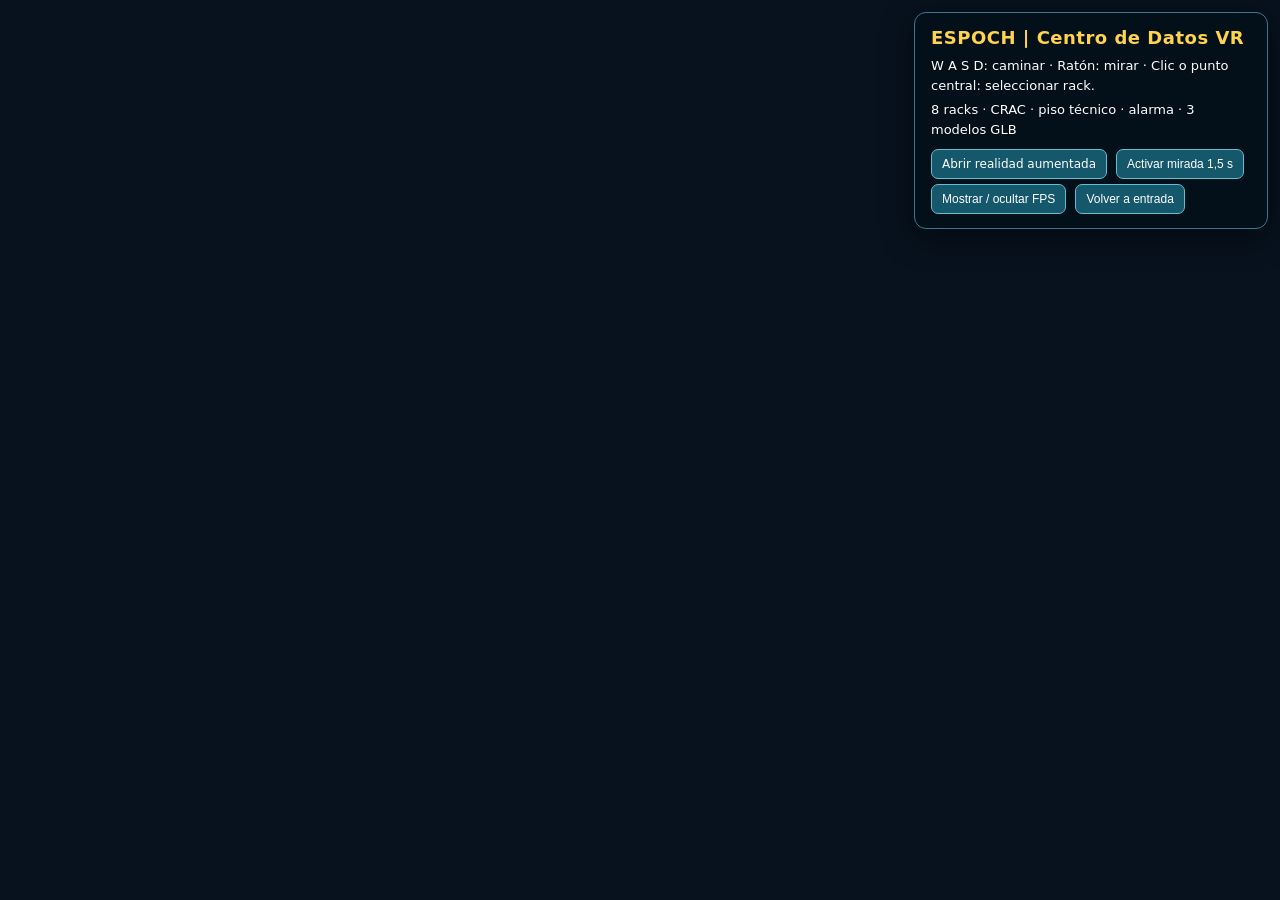
<file: CentroDatosL/index.html>
<!DOCTYPE html>
<html lang="es">
<head>
    <meta charset="UTF-8">
    <meta name="viewport" content="width=device-width, initial-scale=1.0">
    <title>Centro de Datos VR- Luis Chumpik</title>

    <!-- A-Frame (requiere Internet) -->
    <script src="https://aframe.io/releases/1.6.0/aframe.min.js"></script>

    <!-- Componentes personalizados -->
    <script>
        /* ---------- Componente rack (sin cambios) ---------- */
        AFRAME.registerComponent('rack', {
            schema: {
                unidades: { type: 'int', default: 8 },
                estado:   { type: 'string', default: 'ok' }
            },

            init: function () {
                var el = this.el;
                var n  = this.data.unidades;
                var ledColor = (this.data.estado === 'ok') ? '#00ff55' : '#ff2222';

                var cuerpo = document.createElement('a-box');
                cuerpo.setAttribute('width', '1');
                cuerpo.setAttribute('height', '2');
                cuerpo.setAttribute('depth', '1');
                cuerpo.setAttribute('position', '0 1 0');
                cuerpo.setAttribute('color', '#1c1c24');
                el.appendChild(cuerpo);

                for (let i = 0; i < n; i++) {
                    let servidor = document.createElement('a-box');
                    servidor.setAttribute('position', `0 ${0.3 + i * 0.2} 0.52`);
                    servidor.setAttribute('width', '0.8');
                    servidor.setAttribute('height', '0.12');
                    servidor.setAttribute('depth', '0.03');
                    servidor.setAttribute('color', '#BACAD1');
                    el.appendChild(servidor);

                    let led = document.createElement('a-sphere');
                    led.setAttribute('position', `0.35 ${0.3 + i * 0.2} 0.55`);
                    led.setAttribute('radius', '0.03');
                    led.setAttribute('color', ledColor);
                    el.appendChild(led);
                }
            }
        });

        /* ---------- Componente info-rack (CLASE 4 corregido) ---------- */
    AFRAME.registerComponent('info-rack', {
    schema: {
        titulo:  { type: 'string', default: 'RACK' },
        detalle: { type: 'string', default: '' },
        estado:  { type: 'string', default: 'ok' }
    },
    init: function () {
        const rack = this.el;

        // Panel 3D solo texto, sin fondo
        const panel = document.createElement('a-text');
        panel.setAttribute('value', this.data.titulo + '\n' + this.data.detalle);
        panel.setAttribute('position', '0 2.50 0.7');
        panel.setAttribute('look-at', '#camara');
        panel.setAttribute('width', 2);
        panel.setAttribute('align', 'center');
        panel.setAttribute('color', this.data.estado === 'falla' ? '#ff4444' : '#ffffff');
        panel.setAttribute('wrap-count', 25);
        panel.setAttribute('visible', false);
        rack.appendChild(panel);

        // Detector invisible para el cursor
        const detector = document.createElement('a-box');
        detector.classList.add('interactive');
        detector.setAttribute('position', '0 1 0.6');
        detector.setAttribute('width', '0.7');
        detector.setAttribute('height', '2.1');
        detector.setAttribute('depth', '0.08');
        detector.setAttribute('material',
            'color: #77eaff; transparent: true; opacity: 0.015; depthWrite: false');
        rack.appendChild(detector);

        const datos = this.data;

        detector.addEventListener('click', function () {
            const abrir = !panel.getAttribute('visible');
            panel.setAttribute('visible', abrir);

            const area = document.getElementById('detalle');
            if (area) {
                area.classList.remove('hide');
                area.innerHTML =
                    '<strong>' + datos.titulo + '</strong>' +
                    '<p>' + datos.detalle + '</p>' +
                    '<p class="small">Estado simulado: ' +
                        (datos.estado === 'falla' ? 'FALLA' : 'ACTIVO') +
                    '</p>';
            }

            try {
                const AC = window.AudioContext || window.webkitAudioContext;
                if (AC) {
                    const ctx = window.sonidoCtx || (window.sonidoCtx = new AC());
                    if (ctx.state === 'suspended') ctx.resume();
                    const osc = ctx.createOscillator();
                    const gan = ctx.createGain();
                    osc.type = 'sine';
                    osc.frequency.value = datos.estado === 'falla' ? 320 : 720;
                    gan.gain.setValueAtTime(0.05, ctx.currentTime);
                    gan.gain.exponentialRampToValueAtTime(0.001, ctx.currentTime + 0.16);
                    osc.connect(gan);
                    gan.connect(ctx.destination);
                    osc.start();
                    osc.stop(ctx.currentTime + 0.17);
                }
            } catch (e) { console.warn('Audio no disponible', e); }
        });
    }
});

AFRAME.registerComponent('vertical-controls', {
    schema: {
        speed: { type: 'number', default: 1.5 },   // m/s de subida/bajada
        minY:  { type: 'number', default: 0.20 },  // límite inferior (suelo)
        maxY:  { type: 'number', default: 2.80 }   // límite superior (bajo el techo)
    },

    init: function () {
        this.keys = { up: false, down: false };
        this._onKeyDown = this._onKeyDown.bind(this);
        this._onKeyUp   = this._onKeyUp.bind(this);
        window.addEventListener('keydown', this._onKeyDown);
        window.addEventListener('keyup',   this._onKeyUp);
    },

    _onKeyDown: function (evt) {
        // Ignorar si el usuario escribe en un campo de texto
        const t = evt.target;
        if (t.tagName === 'INPUT' || t.tagName === 'TEXTAREA' || t.isContentEditable) return;

        const k = evt.key.toLowerCase();
        if (k === 'q') { this.keys.up   = true; evt.preventDefault(); }  // Q = subir
        if (k === 'e') { this.keys.down = true; evt.preventDefault(); }  // E = bajar
    },

    _onKeyUp: function (evt) {
        const k = evt.key.toLowerCase();
        if (k === 'q') this.keys.up   = false;
        if (k === 'e') this.keys.down = false;
    },

    tick: function (time, delta) {
        if (!this.keys.up && !this.keys.down) return;

        // Normaliza el delta: 16 ms ≈ 60 fps. Cap a 100 ms por si hay lag.
        const dt = Math.min(delta, 100) / 1000;

        let dy = 0;
        if (this.keys.up)   dy += this.data.speed * dt;
        if (this.keys.down) dy -= this.data.speed * dt;

        const pos = this.el.object3D.position;
        pos.y = Math.max(this.data.minY, Math.min(this.data.maxY, pos.y + dy));
    },

    remove: function () {
        window.removeEventListener('keydown', this._onKeyDown);
        window.removeEventListener('keyup',   this._onKeyUp);
    }
});

        
/* Genera una textura procedural y la devuelve como dataURL */
function crearTextura(tipo) {
    const c = document.createElement('canvas');
    c.width = c.height = 256;
    const ctx = c.getContext('2d');

    if (tipo === 'metal') {
        // Metal cepillado: fondo gris + líneas finas horizontales
        ctx.fillStyle = '#9aa5b0';
        ctx.fillRect(0, 0, 256, 256);
        for (let i = 0; i < 256; i += 2) {
            ctx.strokeStyle = 'rgba(255,255,255,' + (Math.random() * 0.15) + ')';
            ctx.beginPath();
            ctx.moveTo(0, i);
            ctx.lineTo(256, i);
            ctx.stroke();
        }
    } else if (tipo === 'perforado') {
        // Chapa perforada: fondo gris + puntos oscuros
        ctx.fillStyle = '#b5bdc6';
        ctx.fillRect(0, 0, 256, 256);
        ctx.fillStyle = '#3a424a';
        for (let y = 8; y < 256; y += 16) {
            for (let x = 8; x < 256; x += 16) {
                ctx.beginPath();
                ctx.arc(x, y, 4, 0, Math.PI * 2);
                ctx.fill();
            }
        }
    } else if (tipo === 'plastico') {
        // Plástico: base lisa + grano sutil
        ctx.fillStyle = '#d0d6dc';
        ctx.fillRect(0, 0, 256, 256);
        for (let i = 0; i < 2000; i++) {
            ctx.fillStyle = 'rgba(0,0,0,' + (Math.random() * 0.08) + ')';
            ctx.fillRect(Math.random() * 256, Math.random() * 256, 1, 1);
        }
    }

    return c.toDataURL();
}

/* Componente que aplica textura + color al modelo, conservando el color base */
AFRAME.registerComponent('ac-texture', {
    schema: {
        tipo:  { type: 'string', default: 'metal' },
        color: { type: 'color',  default: '#ffffff' },
        rough: { type: 'number', default: 0.6 },
        metal: { type: 'number', default: 0.7 }
    },
    init: function () {
        const el = this.el;
        const apply = () => {
            const mesh = el.getObject3D('mesh');
            if (!mesh) return;

            const dataURL = crearTextura(this.data.tipo);
            const loader = new THREE.TextureLoader();
            loader.load(dataURL, (tex) => {
                tex.wrapS = tex.wrapT = THREE.RepeatWrapping;
                tex.repeat.set(2, 2);           // ajusta densidad
                const tint = new THREE.Color(this.data.color);

                mesh.traverse((node) => {
                    if (!node.isMesh || !node.material) return;
                    const mats = Array.isArray(node.material) ? node.material : [node.material];
                    mats.forEach((m) => {
                        m.map = tex;
                        if (m.color) m.color.copy(tint);
                        if ('roughness' in m) m.roughness = this.data.rough;
                        if ('metalness' in m) m.metalness = this.data.metal;
                        m.needsUpdate = true;
                    });
                });
            });
        };
        el.addEventListener('model-loaded', apply);
    }
});

    </script>

    <!-- Hoja de estilos externa -->
    <link rel="stylesheet" href="style.css">
</head>

<body>

    <!-- ===== INTERFAZ 2D (la estiliza style.css) ===== -->
    <div class="hud">
        <h2>ESPOCH | Centro de Datos VR</h2>
        <p>W A S D: caminar · Ratón: mirar · Clic o punto central: seleccionar rack.</p>
        <p>8 racks · CRAC · piso técnico · alarma · 3 modelos GLB</p>
        <a href="ar.html">Abrir realidad aumentada</a>
        <button type="button" id="gaze">Activar mirada 1,5 s</button>
        <button type="button" id="stats">Mostrar / ocultar FPS</button>
        <button type="button" id="reset">Volver a entrada</button>
    </div>

    <div class="info hide" id="detalle">
        <strong>Bienvenido al laboratorio</strong>
        <p>Seleccione un rack para consultar su función y estado. Busque el equipo con FALLA.</p>
        <p class="small">Simulación educativa. Use un navegador compatible con WebXR para entrar en VR.</p>
    </div>

    <!-- ===== ESCENA 3D ===== -->
    <a-scene background="color: #0b0d12">

        <!-- Assets -->
        <a-assets>
            <a-asset-item id="escritorio-glb" src="models/escritorio.glb"></a-asset-item>
            <a-asset-item id="router-glb"     src="models/wifi_router.glb"></a-asset-item>
            <a-asset-item id="rack-glb"       src="models/server_racking_system.glb"></a-asset-item>
            <a-asset-item id="rejilla-glb"    src="models/rejilla.glb"></a-asset-item>
            <a-asset-item id="aire-glb"       src="models/aire.glb"></a-asset-item>
        </a-assets>

        <!-- ===== PUERTA DE ACCESO ===== -->
        <a-box position="0 1 1.91" width="1.2" height="2" depth="0.04" color="#6B440F"></a-box>
        <a-sphere position="0.43 1 1.81" radius="0.055" color="#f5c542"></a-sphere>
        <a-text
            value="ACCESO \nAL CENTRO \nDE DATOS"
            position="0 1.35 1.78"
            rotation="0 180 0"
            align="center"
            width="3"
            color="#ffffff">
        </a-text>

        <!-- ===== PUERTA DE SALIDA ===== -->
        <a-box position="0 1 -9.91" width="1.2" height="2" depth="0.04" color="#6B440F"></a-box>
        <a-sphere position="0.43 1 -9.81" radius="0.055" color="#f5c542"></a-sphere>
        <a-text
            value="SALIDA"
            position="0 1.35 -9.78"
            align="center" width="3" color="#ffffff">
        </a-text>

                <!-- ===== ALARMA Y SALIDA (CLASE 5) ===== -->
        <!-- Luz de alarma roja parpadeante -->
        <a-light type="point" color="#ff2222" intensity="0.5" 
                 distance="3" position="1.2 2 -5" 
                 animation="property: intensity; from: 0.2; to: 1.4; dir: alternate; dur: 650; loop: true"></a-light>
        
        <!-- Letrero de SALIDA en el piso cerca de la puerta de salida -->
        <a-text value="SALIDA" position="0 0.03 -9" rotation="-90 0 0" 
                align="center" width="1.8" color="#ffe166"></a-text>

        <!-- ===== UNIDAD DE CLIMATIZACIÓN CRAC ===== -->

            <!-- Cuerpo principal -->
            <a-box position="-3 0.9 1.5"  width="1.2"  height="1.8"  depth="0.8"  material="color: #F0FBEA; metalness: 0.8; roughness: 0.4"></a-box>

            <!-- Tapa superior metálica -->
            <a-box position="-3 1.82 1.5" width="1.24" height="0.06" depth="0.84"
                material="color: #8899aa; metalness: 0.9; roughness: 0.5"></a-box>

            <!-- Panel de control (izquierda) -->
            <a-box position="-3.17 1.62 1.08" width="0.45" height="0.22" depth="0.03" color="#1a2530"></a-box>
            <a-sphere position="-3.33 1.62 1.06" radius="0.02" material="color: #00ff55; emissive: #00ff55"></a-sphere>
            <a-sphere position="-3.27 1.62 1.06" radius="0.02" material="color: #ffaa00; emissive: #ffaa00"></a-sphere>
            <a-text value="22.5°" position="-3.09 1.62 1.06" align="center" width="0.28" color="#00ff88"></a-text>

            <!-- Pantalla cuadriculada (6 columnas × 2 filas) -->
<!-- Fondo de la pantalla -->
<a-box position="-3.17 1.62 1.064" width="0.42" height="0.16" depth="0.004" color="#05080c"></a-box>

<!-- 5 verticales internas = 6 columnas -->
<a-box position="-3.31 1.62 1.061" width="0.002" height="0.16" depth="0.001"
       material="color: #00ff88; emissive: #00ff88; emissiveIntensity: 0.7"></a-box>
<a-box position="-3.24 1.62 1.061" width="0.002" height="0.16" depth="0.001"
       material="color: #00ff88; emissive: #00ff88; emissiveIntensity: 0.7"></a-box>
<a-box position="-3.17 1.62 1.061" width="0.002" height="0.16" depth="0.001"
       material="color: #00ff88; emissive: #00ff88; emissiveIntensity: 0.7"></a-box>
<a-box position="-3.10 1.62 1.061" width="0.002" height="0.16" depth="0.001"
       material="color: #00ff88; emissive: #00ff88; emissiveIntensity: 0.7"></a-box>
<a-box position="-3.03 1.62 1.061" width="0.002" height="0.16" depth="0.001"
       material="color: #00ff88; emissive: #00ff88; emissiveIntensity: 0.7"></a-box>

<!-- 1 horizontal = 2 filas -->
<a-box position="-3.17 1.62 1.061" width="0.42" height="0.002" depth="0.001"
       material="color: #00ff88; emissive: #00ff88; emissiveIntensity: 0.7"></a-box>

            <!-- ===== PANEL DE TEMPERATURA (fija) ===== -->

            <!-- Fondo del panel -->
            <a-box position="-2.72 1.62 1.075"
                width="0.44" height="0.22" depth="0.015"
                color="#1a2530"></a-box>

            <!-- Temperatura -->
            <a-text value="22.5°C"
                    rotation="0 180 0"
                    position="-2.72 1.66 1.040"
                    align="center" width="1.2" color="#00ff88"></a-text>

            <!-- Modelo -->
            <a-text value="AC-3000"
                    rotation="0 180 0"
                    position="-2.72 1.58 1.040"
                    align="center" width="1.2" color="#00e5ff"></a-text>

            <!-- Línea divisoria vertical entre panel superior y rejilla -->
            <a-box position="-3 1.28 1.09" width="0.95" height="0.03" depth="0.02"
                material="color: #5a6778; metalness: 0.8; roughness: 0.4"></a-box>

            <!-- Marco de la rejilla frontal -->
            <a-box position="-3 0.85 1.09" width="0.95" height="0.75" depth="0.02" color="#263849"></a-box>

            <!-- Ventilador detrás de la rejilla (círculo oscuro) -->
            <a-circle position="-3 0.85 1.10" radius="0.28" color="#0f1419" segments="24"></a-circle>

            <!-- Aspas del ventilador (3 aspas radiales) -->
            <a-box position="-3 0.85 1.10" width="0.50" height="0.03" depth="0.005" color="#3a4552" rotation="0 0 0"></a-box>
            <a-box position="-3 0.85 1.10" width="0.50" height="0.03" depth="0.005" color="#3a4552" rotation="0 0 60"></a-box>
            <a-box position="-3 0.85 1.10" width="0.50" height="0.03" depth="0.005" color="#3a4552" rotation="0 0 120"></a-box>

            <!-- Eje central del ventilador -->
            <a-sphere position="-3 0.85 1.10" radius="0.045"
                    material="color: #5a6778; metalness: 0.9; roughness: 0.3"></a-sphere>

            <!-- Lamas metálicas de la rejilla (4) -->
            <a-box position="-3 1.10 1.08" width="0.88" height="0.03" depth="0.04"
                material="color: #8899aa; metalness: 0.9; roughness: 0.5"></a-box>
            <a-box position="-3 0.95 1.08" width="0.88" height="0.03" depth="0.04"
                material="color: #8899aa; metalness: 0.9; roughness: 0.5"></a-box>
            <a-box position="-3 0.80 1.08" width="0.88" height="0.03" depth="0.04"
                material="color: #8899aa; metalness: 0.9; roughness: 0.5"></a-box>
            <a-box position="-3 0.65 1.08" width="0.88" height="0.03" depth="0.04"
                material="color: #8899aa; metalness: 0.9; roughness: 0.5"></a-box>

            <!-- Rejillas laterales metálicas (3 líneas por lado) -->
            <a-box position="-3.61 1.30 1.5" width="0.02" height="0.03" depth="0.55"
                material="color: #8899aa; metalness: 0.9; roughness: 0.5"></a-box>
            <a-box position="-3.61 1.15 1.5" width="0.02" height="0.03" depth="0.55"
                material="color: #8899aa; metalness: 0.9; roughness: 0.5"></a-box>
            <a-box position="-3.61 1.00 1.5" width="0.02" height="0.03" depth="0.55"
                material="color: #8899aa; metalness: 0.9; roughness: 0.5"></a-box>

            <a-box position="-2.39 1.30 1.5" width="0.02" height="0.03" depth="0.55"
                material="color: #8899aa; metalness: 0.9; roughness: 0.5"></a-box>
            <a-box position="-2.39 1.15 1.5" width="0.02" height="0.03" depth="0.55"
                material="color: #8899aa; metalness: 0.9; roughness: 0.5"></a-box>
            <a-box position="-2.39 1.00 1.5" width="0.02" height="0.03" depth="0.55"
                material="color: #8899aa; metalness: 0.9; roughness: 0.5"></a-box>

            <!-- Etiqueta superior -->
            <a-text value="CRAC - CLIMATIZACION"
                    position="-3 2.05 1.05"
                    rotation="0 180 0"
                    align="center" width="2.3" color="#00e5ff"></a-text>

        <!-- ===== PISO ===== -->
        <a-plane position="0 0 -4" rotation="-90 0 0" width="8" height="12" color="#6F95BE"></a-plane>

        <!-- ===== CUADRÍCULA DEL PISO ===== -->
            <a-box position="-3 0.004 -4" width="0.008" height="0.008" depth="12" color="#9aabba"></a-box>
            <a-box position="-2 0.004 -4" width="0.008" height="0.008" depth="12" color="#9aabba"></a-box>
            <a-box position="-1 0.004 -4" width="0.008" height="0.008" depth="12" color="#9aabba"></a-box>
            <a-box position="0 0.004 -4"  width="0.008" height="0.008" depth="12" color="#9aabba"></a-box>
            <a-box position="1 0.004 -4"  width="0.008" height="0.008" depth="12" color="#9aabba"></a-box>
            <a-box position="2 0.004 -4"  width="0.008" height="0.008" depth="12" color="#9aabba"></a-box>
            <a-box position="3 0.004 -4"  width="0.008" height="0.008" depth="12" color="#9aabba"></a-box>

            <a-box position="0 0.004 1"  width="8" height="0.008" depth="0.008" color="#9aabba"></a-box>
            <a-box position="0 0.004 0"  width="8" height="0.008" depth="0.008" color="#9aabba"></a-box>
            <a-box position="0 0.004 -1" width="8" height="0.008" depth="0.008" color="#9aabba"></a-box>
            <a-box position="0 0.004 -2" width="8" height="0.008" depth="0.008" color="#9aabba"></a-box>
            <a-box position="0 0.004 -3" width="8" height="0.008" depth="0.008" color="#9aabba"></a-box>
            <a-box position="0 0.004 -4" width="8" height="0.008" depth="0.008" color="#9aabba"></a-box>
            <a-box position="0 0.004 -5" width="8" height="0.008" depth="0.008" color="#9aabba"></a-box>
            <a-box position="0 0.004 -6" width="8" height="0.008" depth="0.008" color="#9aabba"></a-box>
            <a-box position="0 0.004 -7" width="8" height="0.008" depth="0.008" color="#9aabba"></a-box>
            <a-box position="0 0.004 -8" width="8" height="0.008" depth="0.008" color="#9aabba"></a-box>
            <a-box position="0 0.004 -9" width="8" height="0.008" depth="0.008" color="#9aabba"></a-box>

        <!-- ===== PAREDES ===== -->
        <a-box position="0 1.5 -10" width="8"   height="3" depth="0.2" color="#325E94"></a-box>
        <a-box position="0 1.5 2"   width="8"   height="3" depth="0.2" color="#325E94"></a-box>
        <a-box position="-4 1.5 -4" width="0.2" height="3" depth="12"  color="#325E94"></a-box>
        <a-box position="4 1.5 -4"  width="0.2" height="3" depth="12"  color="#325E94"></a-box>

                <!-- ===== PANEL DE SUPERVISIÓN SIMULADO (CLASE 5) ===== -->
        <a-plane position="3.85 1.65 -4" rotation="0 -90 0" width="3" height="1.5" color="#102a39"></a-plane>
        <a-text value="MONITOREO SIMULADO\nTemp: 22 C\nHumedad: 45%\nRacks activos: 7/8\nRACK 04: FALLA" 
                position="3.80 1.9 -4" rotation="0 -90 0" 
                width="2.8" color="#ffffff" align="center"></a-text>

        <!-- ===== TECHO ===== -->
        <a-plane position="0 3 -4" rotation="90 0 0" width="8" height="12" color="#2A4E7A"></a-plane>

        <!-- ===== ILUMINACIÓN ===== -->
        <a-entity light="type: ambient; intensity: 0.6"></a-entity>
        <a-entity light="type: point; intensity: 1" position="0 2.8 -4"></a-entity>
        <a-entity light="type: point; intensity: 1" position="0 2.8 -1"></a-entity>

        <!-- ===== TÍTULO EN PARED ===== -->
        <a-text
            value="CENTRO DE DATOS"
            position="0 2.3 -9.7"
            align="center"
            width="8"
            color="#1A216E">
        </a-text>

        <!-- ===== REJILLAS DE PISO (centradas bajo cada rack) ===== -->
            <!-- Fila izquierda -->
            <a-gltf-model src="#rejilla-glb" position="-2.80 0.02 -1.50" rotation="-90 0 0" scale="0.07 0.165 0.07"></a-gltf-model>

            <!-- Fila derecha -->
            <a-gltf-model src="#rejilla-glb" position=" 1.15 0.02 -1.50" rotation="-90 0 0" scale="0.07 0.165 0.07"></a-gltf-model>


        <!-- ===== FILA IZQUIERDA ===== -->
        <a-entity info-rack="titulo: RACK 01; detalle: SERVIDORES WEB - ACTIVO; estado: ok"
                position="-2 -0.1 -2" rotation="0 90 0">
            <a-gltf-model src="#rack-glb" scale="1.1 1.1 1.1"></a-gltf-model>
        </a-entity>

        <a-entity info-rack="titulo: RACK 02; detalle: BASE DE DATOS - ACTIVO; estado: ok"
                position="-2 -0.1 -4" rotation="0 90 0">
            <a-gltf-model src="#rack-glb" scale="1.1 1.1 1.1"></a-gltf-model>
        </a-entity>

        <a-entity info-rack="titulo: RACK 03; detalle: MONITOREO - ACTIVO; estado: ok"
                position="-2 -0.1 -6" rotation="0 90 0">
            <a-gltf-model src="#rack-glb" scale="1.1 1.1 1.1"></a-gltf-model>
        </a-entity>

        <a-entity info-rack="titulo: RACK 04; detalle: MONITOREO - FALLA; estado: falla"
                position="-2 -0.1 -8" rotation="0 90 0">
            <a-gltf-model src="#rack-glb" scale="1.1 1.1 1.1"></a-gltf-model>
        </a-entity>

        <!-- ===== FILA DERECHA ===== -->
        <a-entity info-rack="titulo: RACK 05; detalle: ALMACENAMIENTO - FALLA; estado: falla"
                position="2 -0.1 -2" rotation="0 270 0">
            <a-gltf-model src="#rack-glb" scale="1.1 1.1 1.1"></a-gltf-model>
        </a-entity>

        <a-entity info-rack="titulo: RACK 06; detalle: BACKUP - ACTIVO; estado: ok"
                position="2 -0.1 -4" rotation="0 270 0">
            <a-gltf-model src="#rack-glb" scale="1.1 1.1 1.1"></a-gltf-model>
        </a-entity>

        <a-entity info-rack="titulo: RACK 07; detalle: RED - ACTIVO; estado: ok"
                position="2 -0.1 -6" rotation="0 270 0">
            <a-gltf-model src="#rack-glb" scale="1.1 1.1 1.1"></a-gltf-model>
        </a-entity>

        <a-entity info-rack="titulo: RACK 08; detalle: SEGURIDAD - ACTIVO; estado: ok"
                position="2 -0.1 -8" rotation="0 270 0">
            <a-gltf-model src="#rack-glb" scale="1.1 1.1 1.1"></a-gltf-model>
        </a-entity>

                <!-- ===== RÓTULOS DE PASILLO (CLASE 5) ===== -->
        <a-text value="RACK 01 - ACTIVO" position="-1.1 2.2 -2" rotation="0 90 0" align="center" width="2" color="#ffffff"></a-text>
        <a-text value="RACK 04 - FALLA" position="-1.1 2.2 -8" rotation="0 90 0" align="center" width="2" color="#ff4444"></a-text>
        
        <a-text value="PASILLO FRIO" position="0 2.5 -4" align="center" width="3" color="#ffffff"></a-text>

        <!-- ===== OTROS MODELOS 3D GLB ===== -->
            <a-gltf-model src="#servidores-glb" position="-2.85 0.12 -1.25" rotation="0 0 0"   scale="1.6 1.6 1.6"></a-gltf-model>
            <a-gltf-model src="#escritorio-glb" position="2.8 0.12 1.50" rotation="0 90 0" scale="0.010 0.010 0.010"></a-gltf-model>
            <a-gltf-model src="#router-glb" position="3.5 0.62 1.5" rotation="0 180 0" scale="1.4 1.4 1.4"></a-gltf-model>

            <!-- AIRE ACONDICIONADO -->
             <!--Izquierda-->
            <a-gltf-model src="#aire-glb" position="-3.90 0.40 -1.90" rotation="0 90 0" scale="1.5 1.5 1.5" ac-texture="tipo: metal; color: #8899aa; rough: 0.5; metal: 0.9"></a-gltf-model>
            <a-gltf-model src="#aire-glb" position="-3.90 1.16 -1.90" rotation="0 90 0" scale="1.5 1.5 1.5" ac-texture="tipo: metal; color: #8899aa; rough: 0.5; metal: 0.9"></a-gltf-model>

            <a-gltf-model src="#aire-glb" position="-3.90 0.40 -9.7" rotation="0 90 0" scale="1.5 1.5 1.5" ac-texture="tipo: metal; color: #8899aa; rough: 0.5; metal: 0.9"></a-gltf-model>
            <a-gltf-model src="#aire-glb" position="-3.90 1.16 -9.7" rotation="0 90 0" scale="1.5 1.5 1.5" ac-texture="tipo: metal; color: #8899aa; rough: 0.5; metal: 0.9"></a-gltf-model>

            <!--Derecha-->
            <a-gltf-model src="#aire-glb" position="3.90 0.40 -8.55" rotation="0 270 0" scale="1.5 1.5 1.5" ac-texture="tipo: metal; color: #8899aa; rough: 0.5; metal: 0.9"></a-gltf-model>
            <a-gltf-model src="#aire-glb" position="3.90 1.16 -8.55" rotation="0 270 0" scale="1.5 1.5 1.5" ac-texture="tipo: metal; color: #8899aa; rough: 0.5; metal: 0.9"></a-gltf-model>
            
            <a-gltf-model src="#aire-glb" position="3.90 0.40 -0.78" rotation="0 270 0" scale="1.5 1.5 1.5" ac-texture="tipo: metal; color: #8899aa; rough: 0.5; metal: 0.9"></a-gltf-model>
            <a-gltf-model src="#aire-glb" position="3.90 1.16 -0.78" rotation="0 270 0" scale="1.5 1.5 1.5" ac-texture="tipo: metal; color: #8899aa; rough: 0.5; metal: 0.9"></a-gltf-model>


        <!-- ===== CÁMARA + CURSOR ===== -->
        <a-camera id="camara" position="0 1.6 1"
            vertical-controls="speed: 1.5; minY: 0.20; maxY: 2.80">
            <a-cursor raycaster="objects: .interactive" fuse="false" color="#5fe9ff"></a-cursor>
        </a-camera>

    </a-scene>

   <!-- ===== LÓGICA DE LOS BOTONES DEL HUD ===== -->
<script>
// 1) Mirada 1,5 s — activa / desactiva el fuse del cursor
document.getElementById('gaze').addEventListener('click', function () {
    const cursor = document.querySelector('a-cursor');
    // Consultar el estado real del cursor
    const activado = cursor.getAttribute('cursor').fuse;
    
    // Cambiar al estado contrario
    cursor.setAttribute('cursor', 'fuse', !activado);
    // Configurar el tiempo de selección
    cursor.setAttribute('cursor', 'fuseTimeout', 1500);
    
    // Actualizar el texto del botón
    this.textContent = !activado ? 'Desactivar mirada' : 'Activar mirada 1,5 s';
});

// 2) FPS (sin cambios)
document.getElementById('stats').addEventListener('click', function () {
    const escena = document.querySelector('a-scene');
    if (escena.hasAttribute('stats')) escena.removeAttribute('stats');
    else escena.setAttribute('stats', '');
});

// 3) Reset: cámara + mensaje de bienvenida
document.getElementById('reset').addEventListener('click', function () {
    const cam = document.querySelector('a-camera');
    cam.setAttribute('position', '0 1.6 1');
    cam.setAttribute('rotation', '0 0 0');

    const lc = cam.components['look-controls'];
    if (lc && lc.pitchObject && lc.yawObject) {
        lc.pitchObject.rotation.set(0, 0, 0);
        lc.yawObject.rotation.set(0, 0, 0);
    }

    const area = document.getElementById('detalle');
    area.innerHTML =
        '<strong>Bienvenido al laboratorio</strong>' +
        '<p>Seleccione un rack para consultar su función y estado. Busque el equipo con FALLA.</p>' +
        '<p class="small">W A S D para caminar · Q / E para subir / bajar la vista.</p>';
});
</script>

</body>
</html>
</file>
<file: CentroDatosL/style.css>
/* ============================================================
   Centro de Datos VR — Hoja de estilos de la interfaz 2D
   Guía práctica CSS (Pasos 3 a 12 completos)
   ============================================================ */

/* ---------- Paso 3. Estilo general de la página ---------- */
body {
    margin: 0;
    font-family: system-ui, -apple-system, "Segoe UI", Roboto, sans-serif;
    background: #07121e;
    color: white;
    -webkit-font-smoothing: antialiased;
}

/* ---------- Paso 4 + Paso 12.3. HUD arriba a la DERECHA ---------- */
.hud {
    position: fixed;
    top: 12px;
    right: 12px;                   /* Paso 12.3: antes left: 12px */
    left: auto;                    /* evita que el panel se estire */
    z-index: 10;
    background: #04101ae0;         /* Paso 12.1: fondo más oscuro */
    border: 1px solid #3a7890;
    border-radius: 12px;
    padding: 14px 16px;
    max-width: 320px;
    box-shadow: 0 8px 30px #0008;
    backdrop-filter: blur(4px);    /* mejora: suaviza el fondo 3D detrás */
}

/* ---------- Paso 5 + Paso 12.2. Título más legible ---------- */
.hud h2 {
    margin: 0 0 8px;
    color: #ffd34d;                /* Paso 12.2: ámbar de alto contraste */
    font-size: 18px;
    letter-spacing: 0.5px;
}

.hud p {
    margin: 5px 0;
    font-size: 13px;
    line-height: 1.5;
}

/* ---------- Paso 6 + mejora de interacción (hover / active) ---------- */
.hud button,
.hud a {
    display: inline-block;
    background: #15576b;
    color: white;
    border: 1px solid #65bdd0;
    border-radius: 7px;
    padding: 7px 10px;
    margin: 5px 4px 0 0;
    text-decoration: none;
    cursor: pointer;
    font-size: 12px;
    font-weight: 500;
    transition: background 0.15s ease, transform 0.1s ease, box-shadow 0.15s ease;
}

.hud button:hover,
.hud a:hover {
    background: #1c6f88;
    box-shadow: 0 2px 8px #0006;
}

.hud button:active,
.hud a:active {
    transform: translateY(1px);
}

/* ---------- Paso 7 + Paso 12.5. Foco accesible ---------- */
.hud button:focus-visible,
.hud a:focus-visible {
    outline: 3px solid #00ff88;    /* Paso 12.5: verde de alto contraste */
    outline-offset: 2px;           /* mejora: separa el contorno del botón */
}

/* ---------- Paso 8 + Paso 12.4. Panel inferior ---------- */
.info {
    position: fixed;
    bottom: 15px;
    left: 12px;
    z-index: 10;
    background: #091928ed;
    border: 1px solid #2d5a78;     /* mejora: borde sutil */
    border-radius: 9px;
    padding: 14px 16px;
    max-width: 350px;
    font-size: 16px;               /* Paso 12.4: de 14px a 16px */
    line-height: 1.5;
    box-shadow: 0 6px 24px #0008;
    backdrop-filter: blur(4px);
}

.info strong {
    color: #69e7ff;
    display: block;
    margin-bottom: 6px;
    font-size: 17px;
    letter-spacing: 0.5px;
}

.info p {
    margin: 6px 0;
}

/* ---------- Paso 9. Textos secundarios y ocultación ---------- */
.small {
    font-size: 12px;
    color: #c7dce6;
    opacity: 0.85;
}

.hide {
    display: none;
}

/* ---------- Mejora extra: adaptación a pantallas pequeñas ---------- */
@media (max-width: 600px) {
    .hud,
    .info {
        max-width: calc(100vw - 24px);
    }
}
</file>
